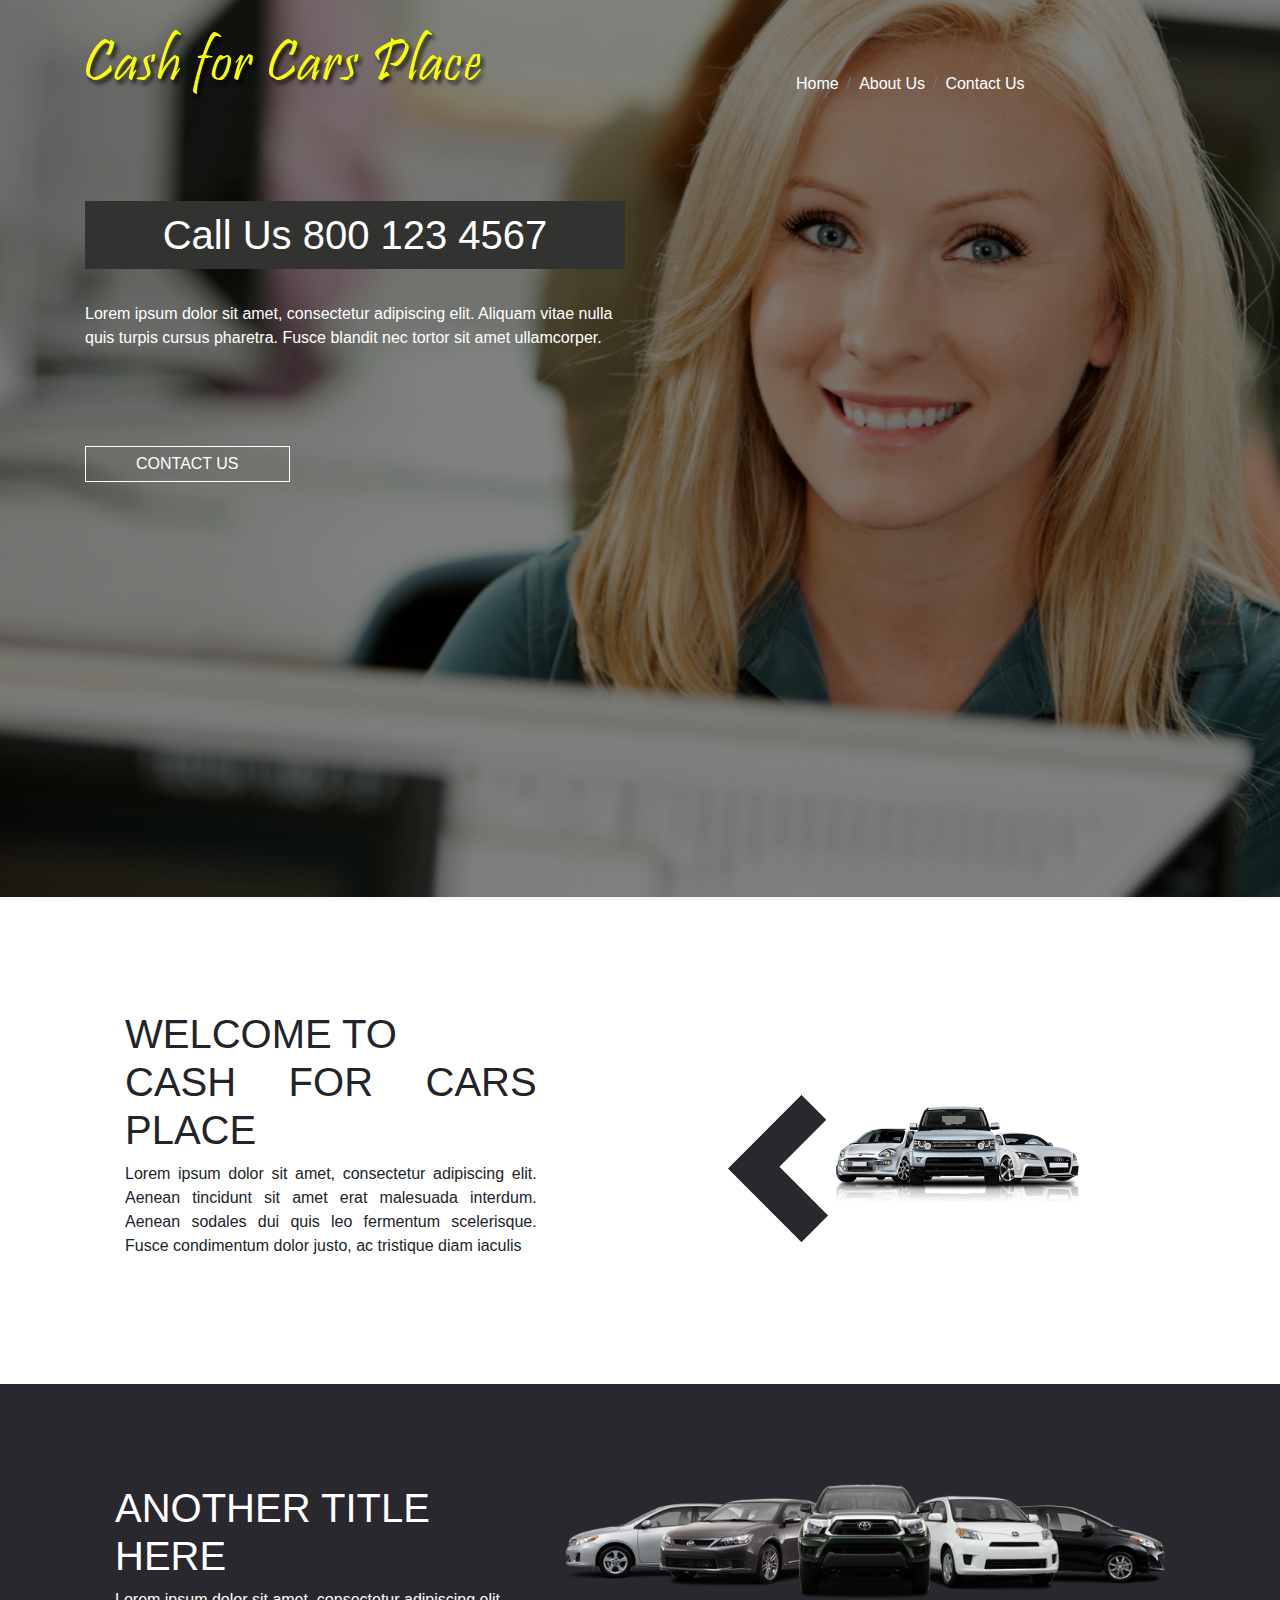
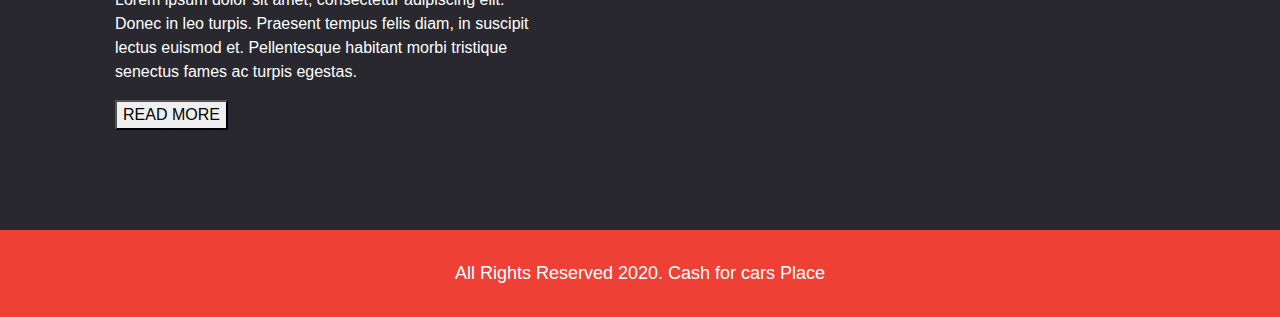
<file: index.html>
<!doctype html>
<html lang="en">
  <head>
    <!-- Required meta tags -->
    <meta charset="utf-8">
    <meta name="viewport" content="width=device-width, initial-scale=1, shrink-to-fit=no">

    <!-- Bootstrap CSS -->
    <link rel="stylesheet" href="https://stackpath.bootstrapcdn.com/bootstrap/4.3.1/css/bootstrap.min.css">

    <!--Theme css-->
    <link rel="stylesheet" type="text/css" href="css/style.css">

    <title>Cash For Cars Places</title>
  </head>
  <body>
    

    <header> 
    <div class="head-bg">
      <div class="container">
        <div class="head-full">
        <div class="row">
          <div class="col-md-6">
            <div class="logo1">
              <img src="img/home-logo.png" alt=""></div>
              <div class="head-content">
                <h1>Call Us 800 123 4567</h1>
                <p>Lorem ipsum dolor sit amet, consectetur adipiscing elit. Aliquam vitae nulla quis turpis cursus pharetra. Fusce blandit nec tortor sit amet ullamcorper.</p>
                <button type="submit" value="button"><a href="index.html"></a>contact us</button>
              </div>
            </div>

          <div class="col-md-5 offset-md-1 text-right">
            <nav aria-label="breadcrumb">
                <ol class="breadcrumb">
                  <li class="breadcrumb-item"><a href="#" class="home">Home</a></li>
                  <li class="breadcrumb-item"><a href="about.html" class="home">About Us</a></li>
                  <li class="breadcrumb-item "><a href="contact.html" class="home">Contact Us</a></li>
                </ol>
            </nav>
          </div>
      </div>
      </div>
    </div>
   </div>

  </header>
  <section class="home-contant">
    <div class="container">
      <div class="row">
        <div class="col-md-5">
          <h1>WELCOME TO <br>
          CASH FOR CARS PLACE</h1>
          <p>Lorem ipsum dolor sit amet, consectetur adipiscing elit. Aenean tincidunt sit amet erat malesuada interdum. Aenean sodales dui quis leo fermentum scelerisque. Fusce condimentum dolor justo, ac tristique diam iaculis </p>
        </div>
        <div class="col-md-7 parent-home">
          <img src="img/home-car1.png" class="img-fluid child">
        </div>
      </div>
    </div>
  </section>

  <section class="home-contant2">
    <div class="container">
      <div class="row">
        <div class="col-md-5">
          <h1>ANOTHER TITLE HERE</h1>
          <p>Lorem ipsum dolor sit amet, consectetur adipiscing elit. Donec in leo turpis. Praesent tempus felis diam, in suscipit lectus euismod et. Pellentesque habitant morbi tristique senectus fames ac turpis egestas.</p>
          <button type="submit" class="btn-defult"><a href="index.html"></a>READ MORE</button>

        </div>
        <div class="col-md-7">
          <img src="img/home-car2.png" class="img-fluid">
        </div>
      </div>
    </div>
  </section>

  <footer class="footer">
    <div class="container">
      <div class="footer-contant text-center">All Rights Reserved 2020. Cash for cars Place</div>
    </div>
  </footer>

    <!-- Optional JavaScript -->
    <!-- jQuery first, then Popper.js, then Bootstrap JS -->
    <script src="https://code.jquery.com/jquery-3.3.1.slim.min.js"></script>
    <script src="https://cdnjs.cloudflare.com/ajax/libs/popper.js/1.14.7/umd/popper.min.js"></script>
    <script src="https://stackpath.bootstrapcdn.com/bootstrap/4.3.1/js/bootstrap.min.js"></script>
  </body>
</html>
</file>
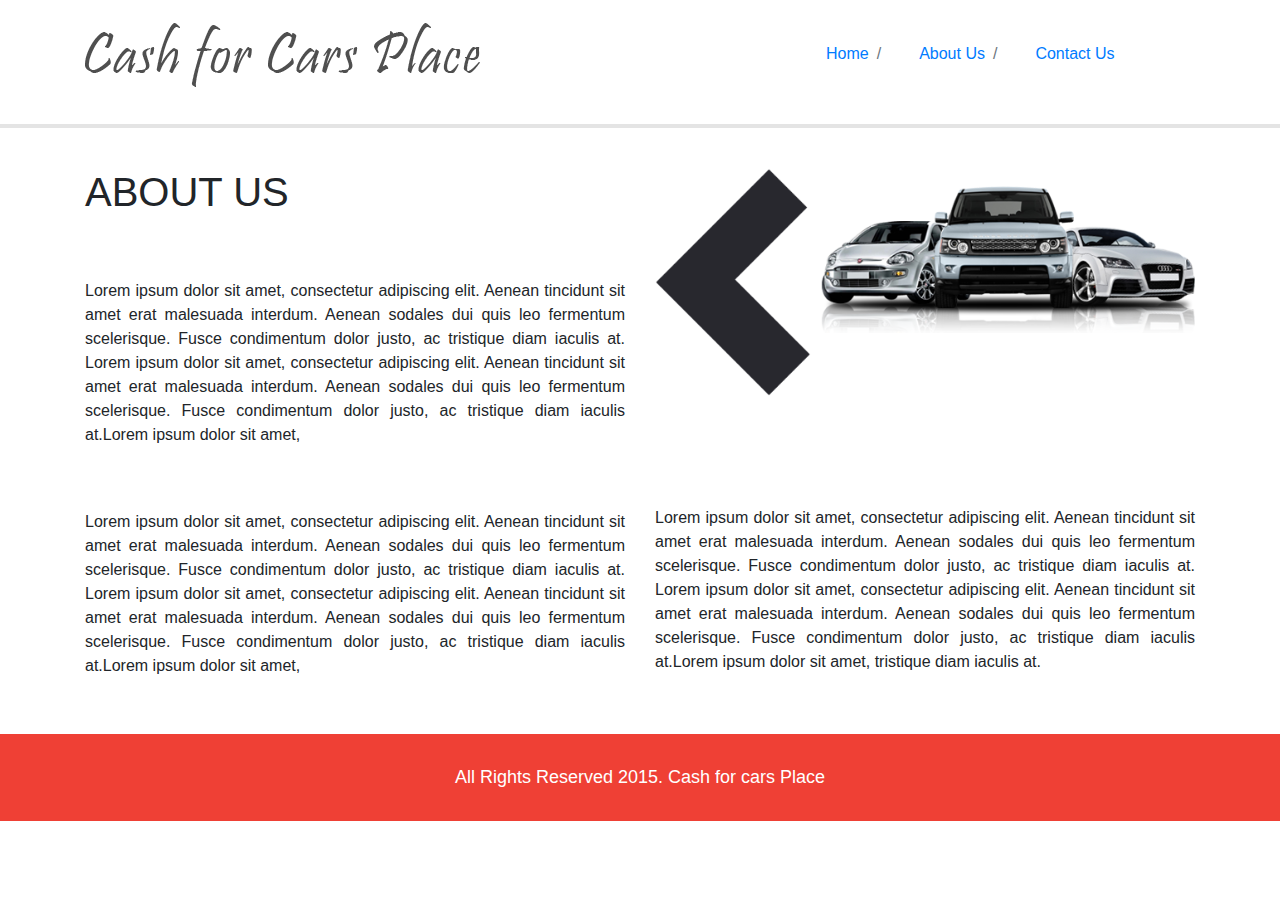
<file: about.html>
<!doctype html>
<html lang="en">
  <head>
    <!-- Required meta tags -->
    <meta charset="utf-8">
    <meta name="viewport" content="width=device-width, initial-scale=1, shrink-to-fit=no">

    <!-- Bootstrap CSS -->
    <link rel="stylesheet" href="https://stackpath.bootstrapcdn.com/bootstrap/4.3.1/css/bootstrap.min.css">

   <!--Theme css-->
    <link rel="stylesheet" type="text/css" href="css/style.css">

    <title>Cash For Cars Place</title>
  </head>
  <body>
 
  <header class="abt-head"> 
    <div class="container">
      <div class="row">
          <div class="col-md-6">
            <div class="logo2">
              <img src="img/abt-logo.png" alt=""></div>
            </div>
            
            <div class="col-md-5 offset-md-1 text-right">
            <nav aria-label="breadcrumb">
                <ol class="breadcrumb">
                  <li class="breadcrumb-item"><a href="index.html" class="about">Home</a></li>
                  <li class="breadcrumb-item"><a href="about.html"class="about">About Us</a></li>
                  <li class="breadcrumb-item"><a href="contact.html"class="about">Contact Us</a></li>
                </ol>
            </nav>
          </div>
       
      </div>
    </div>
  

  </header>
  <section class="about_us-contant">
    <div class="container">
      <div class="row">
        <div class="col-md-6">
          <div class="abt-top">
          <h1>ABOUT US</h1>
          <p>Lorem ipsum dolor sit amet, consectetur adipiscing elit. Aenean tincidunt sit amet erat malesuada interdum. Aenean sodales dui quis leo fermentum scelerisque. Fusce condimentum dolor justo, ac tristique diam iaculis at. Lorem ipsum dolor sit amet, consectetur adipiscing elit. Aenean tincidunt sit amet erat malesuada interdum. Aenean sodales dui quis leo fermentum scelerisque. Fusce condimentum dolor justo, ac tristique diam iaculis at.Lorem ipsum dolor sit amet,</p>
          <p>Lorem ipsum dolor sit amet, consectetur adipiscing elit. Aenean tincidunt sit amet erat malesuada interdum. Aenean sodales dui quis leo fermentum scelerisque. Fusce condimentum dolor justo, ac tristique diam iaculis at. Lorem ipsum dolor sit amet, consectetur adipiscing elit. Aenean tincidunt sit amet erat malesuada interdum. Aenean sodales dui quis leo fermentum scelerisque. Fusce condimentum dolor justo, ac tristique diam iaculis at.Lorem ipsum dolor sit amet,</p></div>
        </div>
        <div class="col-md-6 ">
          <img src="img/about.png" alt=""class="img-fluid">
          <div class="abt-low">
          <p>Lorem ipsum dolor sit amet, consectetur adipiscing elit. Aenean tincidunt sit amet erat malesuada interdum. Aenean sodales dui quis leo fermentum scelerisque. Fusce condimentum dolor justo, ac tristique diam iaculis at. Lorem ipsum dolor sit amet, consectetur adipiscing elit. Aenean tincidunt sit amet erat malesuada interdum. Aenean sodales dui quis leo fermentum scelerisque. Fusce condimentum dolor justo, ac tristique diam iaculis at.Lorem ipsum dolor sit amet, tristique diam iaculis at.</p></div>
      </div>
    </div>
  </div>
  </section>
  <footer class="footer">
    <div class="container">
      <div class="footer-contant text-center">All Rights Reserved 2015. Cash for cars Place</div>
    </div>
  </footer>

    <!-- Optional JavaScript -->
    <!-- jQuery first, then Popper.js, then Bootstrap JS -->
    <script src="https://code.jquery.com/jquery-3.3.1.slim.min.js"></script>
    <script src="https://cdnjs.cloudflare.com/ajax/libs/popper.js/1.14.7/umd/popper.min.js"></script>
    <script src="https://stackpath.bootstrapcdn.com/bootstrap/4.3.1/js/bootstrap.min.js"></script>
  </body>
</html>
</file>
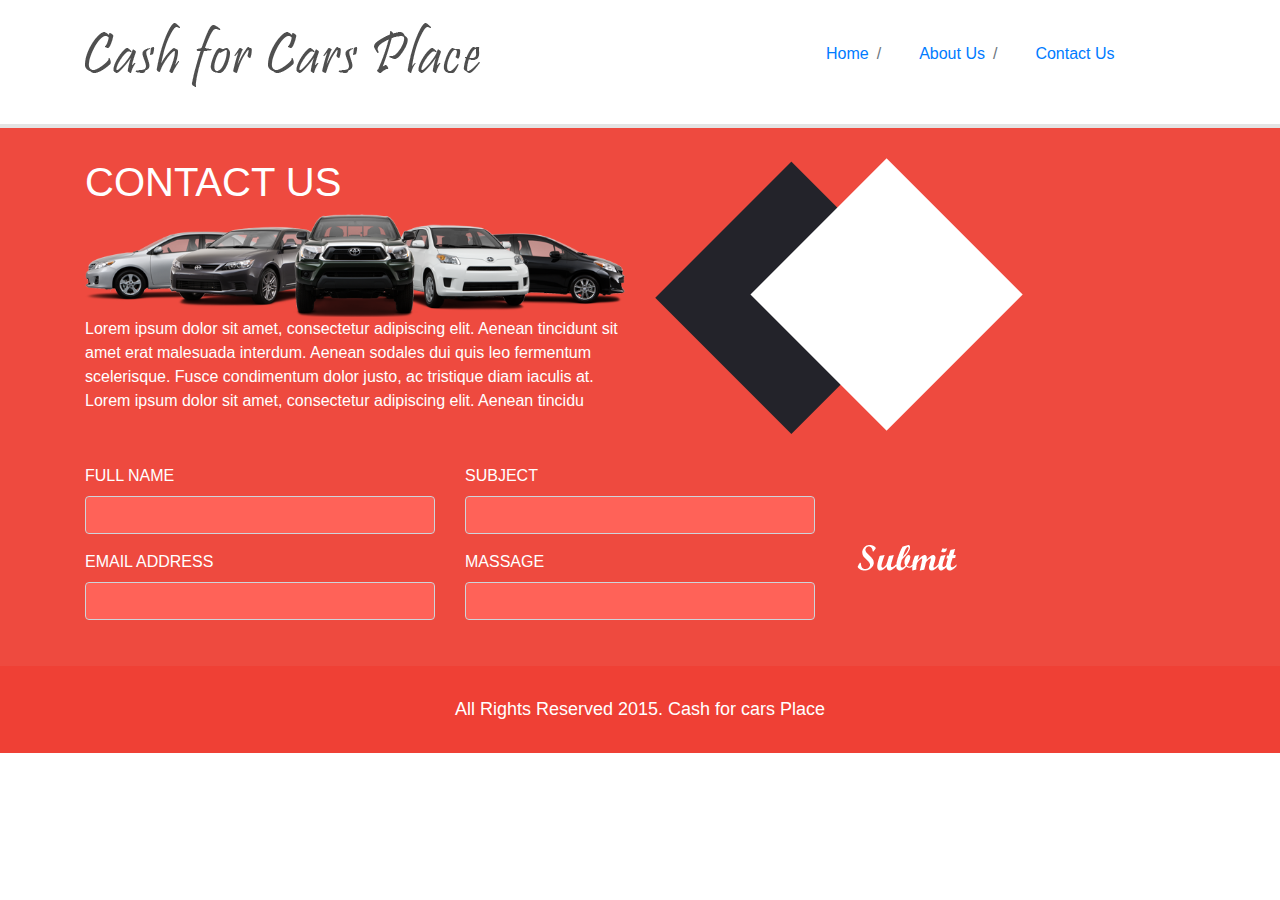
<file: contact.html>
<!doctype html>
<html lang="en">
  <head>
    <!-- Required meta tags -->
    <meta charset="utf-8">
    <meta name="viewport" content="width=device-width, initial-scale=1, shrink-to-fit=no">

    <!-- Bootstrap CSS -->
    <link rel="stylesheet" href="https://stackpath.bootstrapcdn.com/bootstrap/4.3.1/css/bootstrap.min.css">

     <!--Theme css-->
    <link rel="stylesheet" type="text/css" href="css/style.css">

   <title>Cash For Cars Place</title>
  </head>
  <body>

    <header class="abt-head"> 
    <div class="container">
      <div class="row">
          <div class="col-md-6">
            <div class="logo2">
              <img src="img/abt-logo.png" alt=""></div>
            </div>
            
            <div class="col-md-5 offset-md-1 text-right">
            <nav aria-label="breadcrumb">
                <ol class="breadcrumb">
                  <li class="breadcrumb-item"><a href="index.html" class="about">Home</a></li>
                  <li class="breadcrumb-item"><a href="about.html"class="about">About Us</a></li>
                  <li class="breadcrumb-item"><a href="contact.html"class="about">Contact Us</a></li>
                </ol>
            </nav>
          </div>
       
      </div>
    </div>
  

  </header>
  <section class="contact-body">
      <div class="container">
        <div class="row">
          <div class="col-md-6">
            <h1>CONTACT US</h1>
            <img src="img/contact-us.png" alt="" class="img-fluid">
            <p>Lorem ipsum dolor sit amet, consectetur adipiscing elit. Aenean tincidunt sit amet erat malesuada interdum. Aenean sodales dui quis leo fermentum scelerisque. Fusce condimentum dolor justo, ac tristique diam iaculis at. Lorem ipsum dolor sit amet, consectetur adipiscing elit. Aenean tincidu </p></div>

          <div class="col-md-5">
            <img src="img/contact-box.png" alt="" class="img-fluid">
          </div>
        </div>

        <div class="row form-sec">
          <div class="col-md-4">
            <form>
              <div class="form-group">
                 <label>Full Name</label>
                 <input type="text" class="form-control" placeholder=""></div>
              <div class="form-group">
                 <label>Email address</label>
                 <input type="email" class="form-control" placeholder=""></div>
            </form>
           </div>

          <div class="col-md-4">
            <form>
              <div class="form-group">
                  <label>Subject</label>
                  <input type="text" class="form-control" placeholder="">
                </div>

               <div class="form-group">
                  <label>massage</label>
                  <input type="email" class="form-control" placeholder="">
                </div>
              </form>
          </div>
          <div class="col-md-4">
          
            <button type="button" class="btn btn-link"><img src="img/btn.png" alt=""></button>
          
          </div>
        </div>
        
      </div>
    </section>
    <footer class="footer">
    <div class="container">
      <div class="footer-contant text-center">All Rights Reserved 2015. Cash for cars Place</div>
    </div>
  </footer>
   
    <!-- Optional JavaScript -->
    <!-- jQuery first, then Popper.js, then Bootstrap JS -->
    <script src="https://code.jquery.com/jquery-3.3.1.slim.min.js"></script>
    <script src="https://cdnjs.cloudflare.com/ajax/libs/popper.js/1.14.7/umd/popper.min.js"></script>
    <script src="https://stackpath.bootstrapcdn.com/bootstrap/4.3.1/js/bootstrap.min.js"></script>
  </body>
</html>
</file>
<file: css/style.css>
.head-bg{
	background-image: url(../img/home-bg.png);
	background-size: cover;
	background-position: center;
	display: block;
	height: 900px;
	padding: 30px;


}

.breadcrumb{
	background: transparent;
	
}
nav{
	padding:30px;
}

.home{
	color: #fff;

}

.logo1 {
    margin-bottom: 99px;
}

.logo2{
	color: #505050;
	 margin-top: 23px;
}
.abt-head{
	border-bottom: 4px solid #e4e4e4;
}
.head-content{
	color: #fff;

	
}
.head-content h1{
	padding: 10px;
	background-color: #323230;
	text-align: center;

}
.head-content p{
	margin-top: 33px;
}
.head-content button{
	background: transparent;
	border: 1px solid #fff;
	color: #fff;
	padding: 5px 50px;
	text-transform: uppercase;
	margin-top: 80px;

}
.home-contant{
	padding: 110px;
	text-align: justify;

}
.home-contant2{
	background-color: #28282e;
	color: #fff;
	padding: 100px;
}
.btn{
	border: 3px solid #fff;
	color: #fff;
	text-transform: uppercase;
}
.parent-home{
	position: relative;

}
.child{
	position: absolute;
	top: 50px;
font-size: 50px;
}

.footer{
	background-color: #ef4035;
	color: #fff;
	font-size: 18px;
	padding: 30px;
}

.about{
	background-color: difult;
	padding-left: 30px;
}
.about_us-contant{
	text-align: justify;
	padding: 40px;
}

.abt-top p{
	margin-top: 63px;
}
.abt-low p{
	margin-top: 110px;
}

.contact-body{
	background-color: #ee4a3f;
	padding: 30px;
	color: #fff;
	
}
.contact-body label{
	text-transform: uppercase;

} 
.form-sec{
	margin-top: 30px;
}
.form-control{
	background-color: #ff6258;

	
}
.btn{
	margin-top: 75px;
	border: none;
}.head-bg{
	background-image: url(../img/home-bg.png);
	background-size: cover;
	background-position: center;
	display: block;
	height: 900px;
	padding: 30px;


}

.breadcrumb{
	background: transparent;
	
}
nav{
	padding:30px;
}

.home{
	color: #fff;

}

.logo1 {
    margin-bottom: 99px;
}

.logo2{
	color: #505050;
	 margin-top: 23px;
}
.abt-head{
	border-bottom: 4px solid #e4e4e4;
}
.head-content{
	color: #fff;

	
}
.head-content h1{
	padding: 10px;
	background-color: #323230;
	text-align: center;

}
.head-content p{
	margin-top: 33px;
}
.head-content button{
	background: transparent;
	border: 1px solid #fff;
	color: #fff;
	padding: 5px 50px;
	text-transform: uppercase;
	margin-top: 80px;

}
.home-contant{
	padding: 110px;
	text-align: justify;

}
.home-contant2{
	background-color: #28282e;
	color: #fff;
	padding: 100px;
}
.btn{
	border: 3px solid #fff;
	color: #fff;
	text-transform: uppercase;
}
.parent-home{
	position: relative;

}
.child{
	position: absolute;
	top: 50px;
font-size: 50px;
}

.footer{
	background-color: #ef4035;
	color: #fff;
	font-size: 18px;
	padding: 30px;
}

.about{
	background-color: difult;
	padding-left: 30px;
}
.about_us-contant{
	text-align: justify;
	padding: 40px;
}

.abt-top p{
	margin-top: 63px;
}
.abt-low p{
	margin-top: 110px;
}

.contact-body{
	background-color: #ee4a3f;
	padding: 30px;
	color: #fff;
	
}
.contact-body label{
	text-transform: uppercase;

} 
.form-sec{
	margin-top: 30px;
}
.form-control{
	background-color: #ff6258;

	
}
.btn{
	margin-top: 75px;
	border: none;
}
</file>
